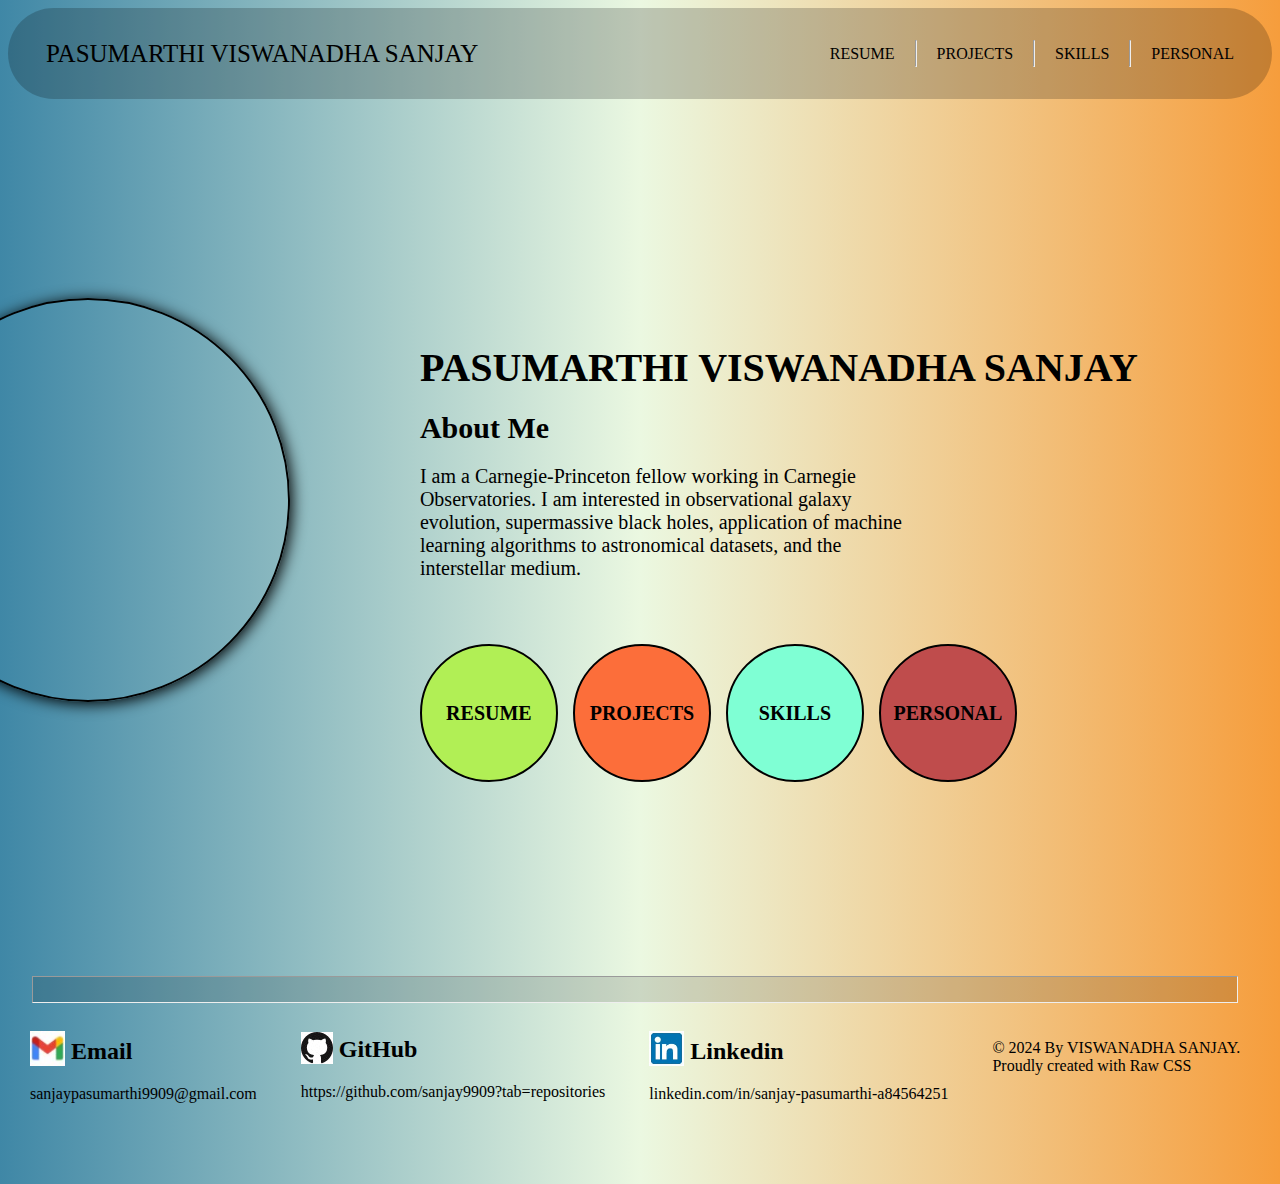
<file: index.html>
<!DOCTYPE html>
<html lang="en">
  <head>
    <meta charset="UTF-8" />
    <meta name="viewport" content="width=, initial-scale=1.0" />
    <title>Portfolio</title>
    <link rel="stylesheet" href="style.css" />
  </head>
  <body>
    <header>
      <nav>
        <div class="leftus">PASUMARTHI VISWANADHA SANJAY</div>
        <div class="rightus">
          <ul>
            <li><a href="./resume.html">RESUME</a></li>
            <hr>
            <li><a href="./projects.html">PROJECTS</a></li>
            <hr>
            <li><a href="./skills.html">SKILLS</a></li>
            <hr>
            <li><a href="./personal.html">PERSONAL</a></li>
          </ul>
        </div>
      </nav>
    </header>
    <main>
      <div class="photo"></div>
      <div class="content">
        <div class="name">PASUMARTHI VISWANADHA SANJAY</div>
        <div class="about">About Me</div>
        <div class="para">
          I am a Carnegie-Princeton fellow working in Carnegie Observatories. I
          am interested in observational galaxy evolution, supermassive black
          holes, application of machine learning algorithms to astronomical
          datasets, and the interstellar medium.
        </div>
        <div class="circles">
            <div id="circle1" class="circle"><a href="./resume.html">RESUME</a></div>
            <div id="circle2" class="circle"><a href="./projects.html">PROJECTS</a></div>
            <div id="circle3" class="circle"><a href="./skills.html">SKILLS</a></div>
            <div id="circle4" class="circle"><a href="./personal.html">PERSONAL</a></div>
        </div>
      </div>
    </main>
    <footer>
      <hr>
      <div class="footer">
          <div class="email"><h2> <img height="35px" src="./mail.jpeg" alt=""> Email</h2><a>sanjaypasumarthi9909@gmail.com</a></div>
          <div class="github"><h2> <img src="./github.jpeg" alt=""> GitHub</h2><a target="_blank" href="https://github.com/sanjay9909?tab=repositories">https://github.com/sanjay9909?tab=repositories</a></div>
          <div class="linkedin"><h2> <img height="35px" src="./linkedin.jpeg" alt=""> Linkedin</h2><a target="_blank" href="linkedin.com/in/sanjay-pasumarthi-a84564251">linkedin.com/in/sanjay-pasumarthi-a84564251</a></div>
          <div class="copy">
              &copy; 2024 By VISWANADHA SANJAY. <br>
              Proudly created with Raw CSS</div>
      </div>
  </footer>
  </body>
</html>
</file>
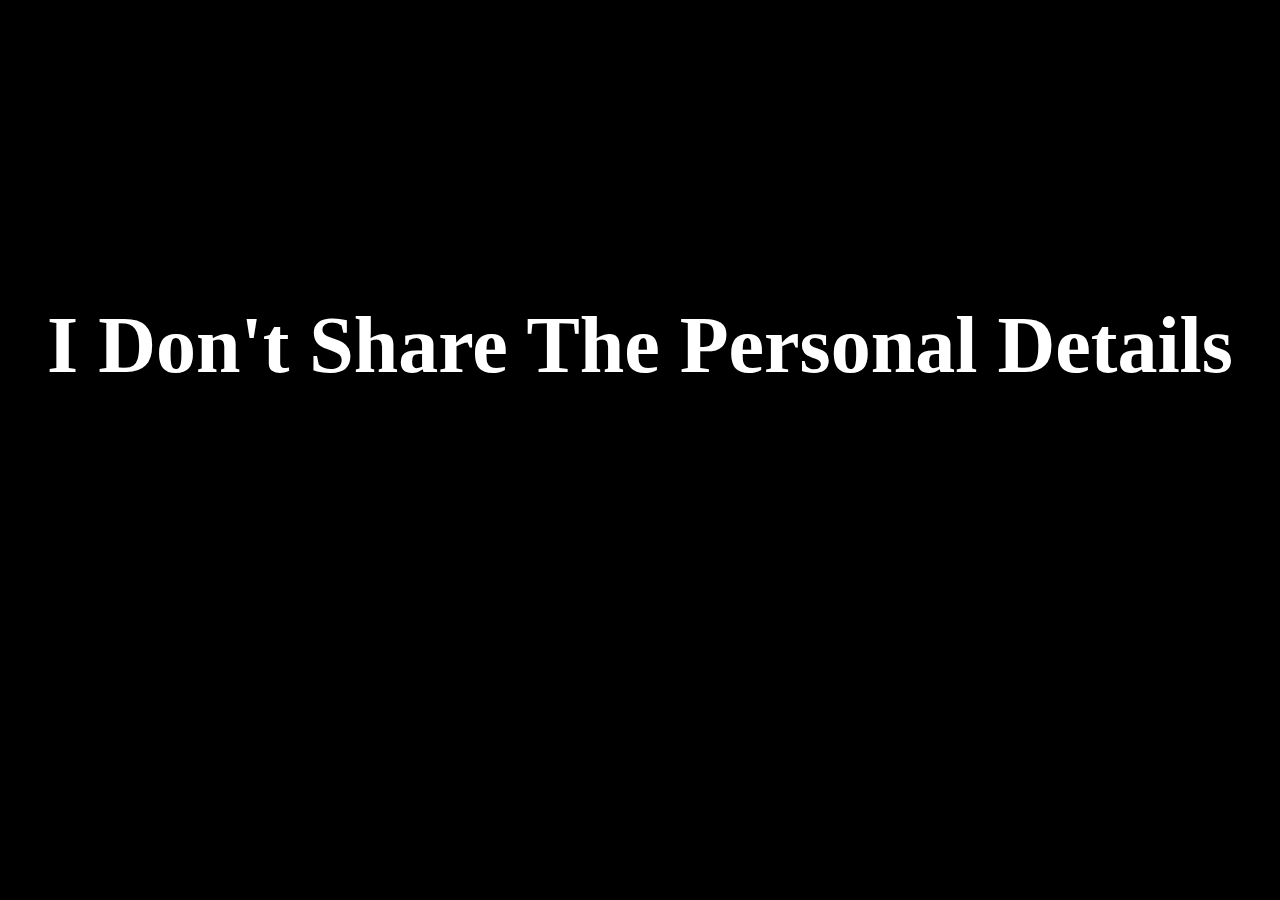
<file: personal.html>
<!DOCTYPE html>
<html lang="en">
<head>
    <meta charset="UTF-8">
    <meta name="viewport" content="width=device-width, initial-scale=1.0">
    <title>Personal</title>
    <style>
        body{
            background-color: black;
            color: white;
        }
        h1{
           font-size: 80px;
           margin-top: 300px;
        }
    </style>
</head>
<body>
    <center><h1>I Don't Share The Personal Details </h1></center>
</body>
</html>
</file>
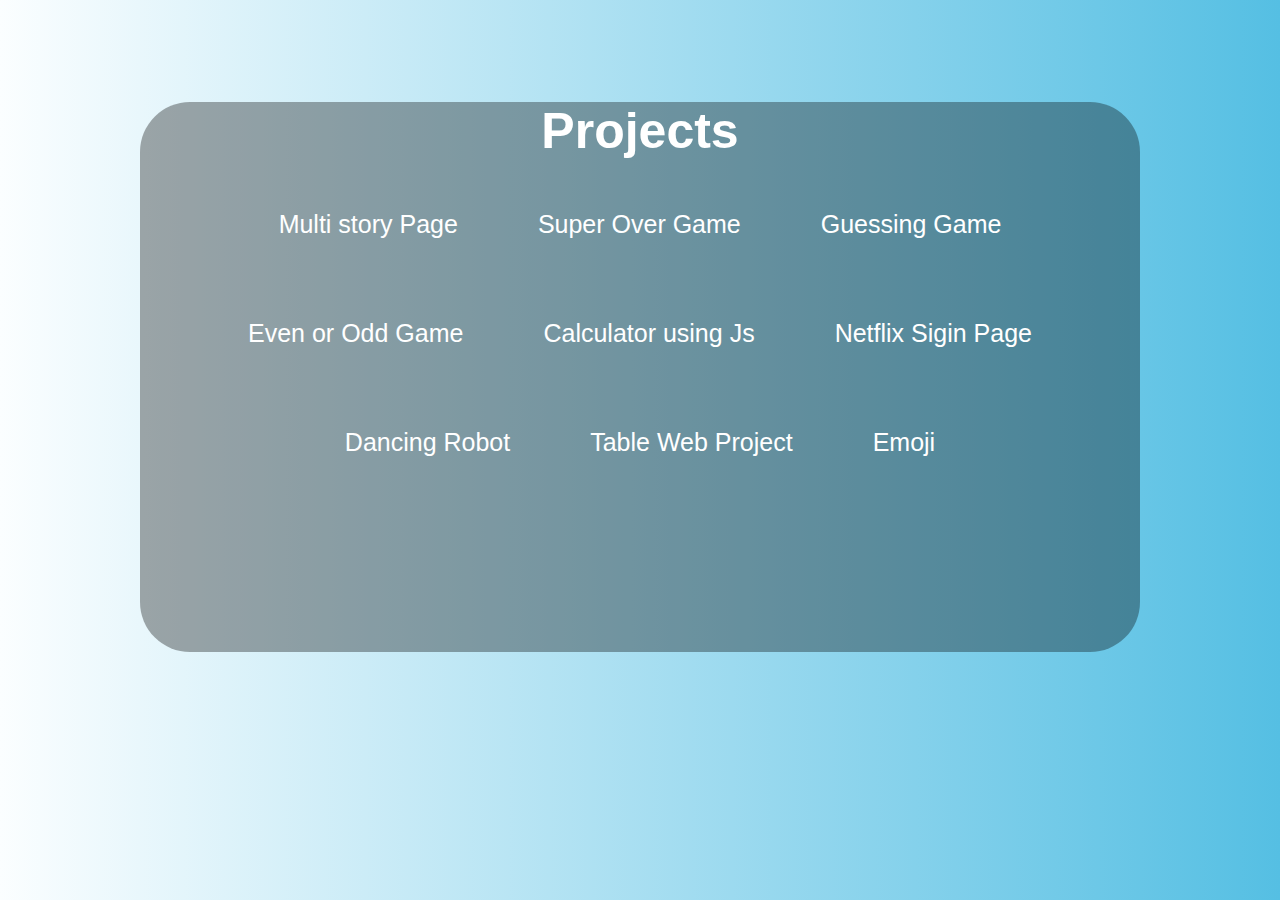
<file: projects.html>
<!DOCTYPE html>
<html lang="en">
    <head>
        <meta charset="UTF-8">
        <meta name="viewport" content="width=device-width, initial-scale=1.0">
        <title>Projects</title>
        <style>
        *{
            margin: 0;
            padding: 0;
            box-sizing: border-box;
            font-family: sans-serif;
        }
        body{
            color: white;
            background: linear-gradient(to right,rgb(251, 254, 255),rgb(85, 191, 227));
            width: 100%;
            height: 100%;
            font-size: 25px;

        }
        .container{
            margin: auto;
            margin-top: 8%;
            height: 550px;
            width: 1000px;
            background-color: rgba(0, 0, 0, 0.339);
            border-radius: 50px;
        }
        .skills{
            display: flex;
            justify-content: center;
            align-items: center;
            flex-wrap: wrap;
            gap: 80px;
            padding: 50px;
        }
        .s-4{
            width: 150px;
        }
        a{
            color: white;
            text-decoration: none;
        }
    </style>
    </head>
    <body>
        <div class="main">
            <div class="container">
                <div class="heading">
                    <center><h1>Projects</h1></center>
                </div>
                <div class="skills">
                    <div class="Java">
                        <div class="s-5">
                            <div> <a target="_blank" href="https://sanjay9909.github.io/multi_page_story/"> Multi story Page</div></a>
                        </div>
                    </div>
                    <div class="HTML">
                        <div class="s-6">
                            <div> <a target="_blank" href="https://sanjay9909.github.io/super_over/"> Super Over Game</div></a>
                        </div>
                    </div>
                    <div class="CSS">
                        <div class="s-7">
                            <div> <a target="_blank" href="https://sanjay9909.github.io/Guess/"> Guessing Game</div></a>
                        </div>
                    </div>
                    <div class="Node.js">
                        <div class="s-8">
                            <div> <a target="_blank" href="https://sanjay9909.github.io/ODD_OR_EVEN/"> Even or Odd Game</div></a>
                        </div>

                    </div>
                    <div class="Node.js">
                        <div class="s-8">
                            <div> <a target="_blank" href="https://sanjay9909.github.io/Calculator/"> Calculator using Js</div></a>
                        </div>

                    </div>
                    <div class="Node.js">
                        <div class="s-8">
                            <div> <a target="_blank" href="https://sanjay9909.github.io/Netflix_sign_in_page/"> Netflix Sigin Page</div></a>
                        </div>

                    </div>
                    <div class="Node.js">
                        <div class="s-8">
                            <div> <a target="_blank" href="https://sanjay9909.github.io/Dancing_Robot/"> Dancing Robot</div></a>
                        </div>
                    </div>
                    <div class="Node.js">
                        <div class="s-8">
                            <div> <a target="_blank" href="https://sanjay9909.github.io/table_web/"> Table Web Project</div></a>
                        </div>
                    </div>
                    <div class="Node.js">
                        <div class="s-8">
                            <div> <a target="_blank" href="https://sanjay9909.github.io/emoji/"> Emoji</div></a>
                        </div>
                    </div>
                </div>
            </div>
        </body>
    </html>
</file>
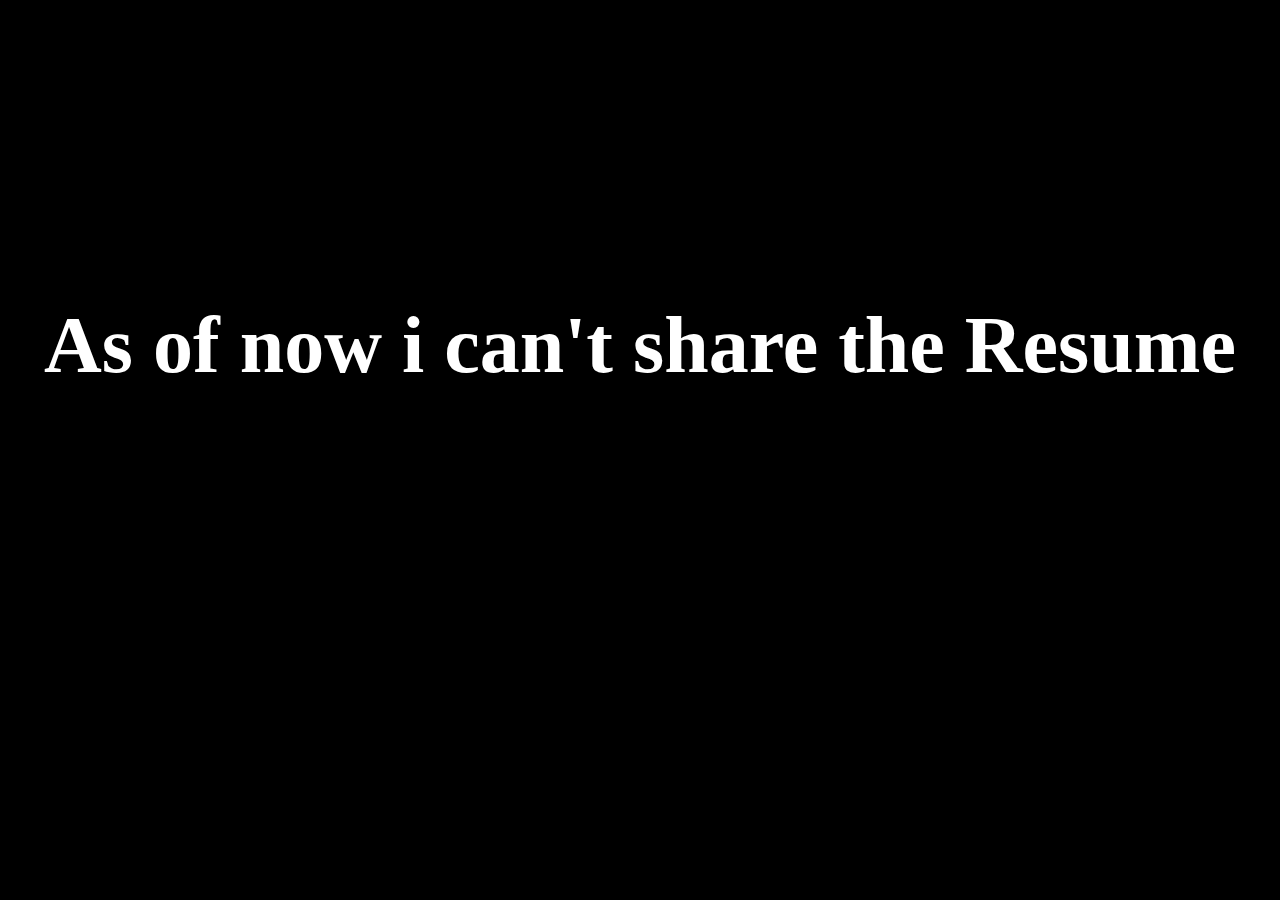
<file: resume.html>
<!DOCTYPE html>
<html lang="en">
<head>
    <meta charset="UTF-8">
    <meta name="viewport" content="width=device-width, initial-scale=1.0">
    <title>Personal</title>
    <style>
        body{
            background-color: black;
            color: white;
        }
        h1{
           font-size: 80px;
           margin-top: 300px;
        }
    </style>
</head>
<body>
    <center><h1>As of now i can't share the Resume</h1></center>
</body>
</html>
</file>
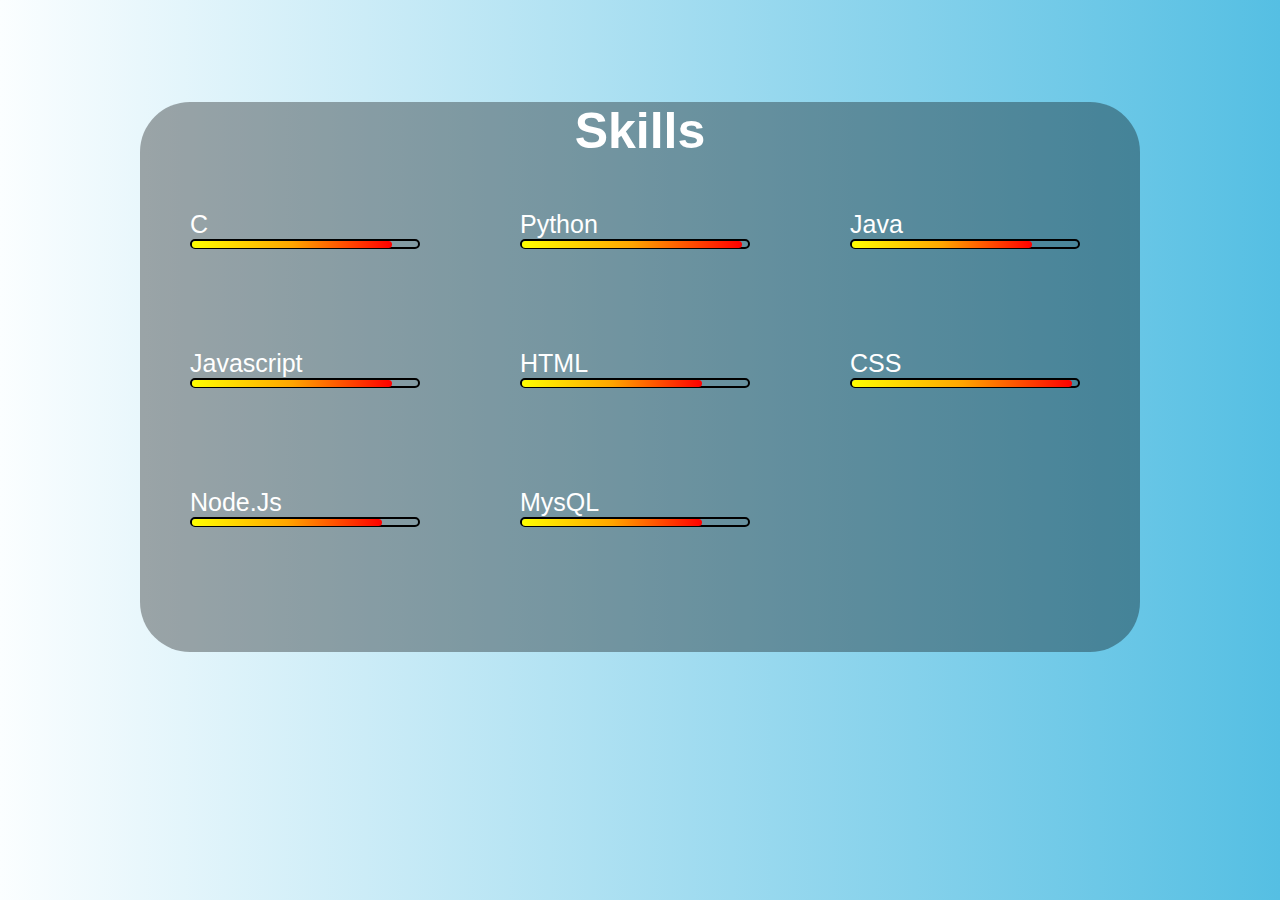
<file: skills.html>
<!DOCTYPE html>
<html lang="en">
<head>
    <meta charset="UTF-8">
    <meta name="viewport" content="width=device-width, initial-scale=1.0">
    <title>Skills</title>
    <style>
        *{
            margin: 0;
            padding: 0;
            box-sizing: border-box;
            font-family: sans-serif;
        }
        body{
            color: white;
            background: linear-gradient(to right,rgb(251, 254, 255),rgb(85, 191, 227));
            width: 100%;
            height: 100%;
            font-size: 25px;

        }
        .container{
            margin: auto;
            margin-top: 8%;
            height: 550px;
            width: 1000px;
            background-color: rgba(0, 0, 0, 0.339);
            border-radius: 50px;
        }
        .skills{
            display: flex;
            flex-wrap: wrap;
            gap: 100px;
            padding: 50px;
        }
        .skils div{
            width: 100px;
        }
        .box{
            border-radius: 50px;
            width: 230px;
            height: 10px;
            border: 2px solid black;

        }
        .bx-1,.bx-2,.bx-3,.bx-4,.bx-5,.bx-6,.bx-7,.bx-8{
            border-radius: 50px;
            width: 200px;
            height: 7px; 
            background: linear-gradient(to right,yellow, orange, red);
        }
        .bx-2,.bx-6{
            width: 220px;
        }
        .bx-3,.bx-5,.bx-8{
            width: 180px;
        }
        .bx-7{
            width: 190px;
        }
    </style>
</head>
<body>
    <div class="main">
        <div class="container">
            <div class="heading">
                <center><h1>Skills</h1></center>
            </div>
            <div class="skills">
                <div class="c">
                    <div class="s-1">
                        <div>C</div>
                        <div class="box">
                            <div class="bx-1"></div>
                        </div>
                    </div>
                </div>
                <div class="python">
                    <div class="s-2">
                        <div>Python</div>
                        <div class="box">
                            <div class="bx-2"></div>
                        </div>
                    </div>
                </div>
                <div class="Java">
                    <div class="s-3">
                        <div>Java</div>
                        <div class="box">
                            <div class="bx-3"></div>
                        </div>
                    </div>
                </div>
                <div class="Javascript">
                    <div class="s-4">
                        <div>Javascript</div>
                        <div class="box">
                            <div class="bx-4"></div>
                        </div>
                    </div>
                </div>
                <div class="HTML">
                    <div class="s-5">
                        <div>HTML</div>
                        <div class="box">
                            <div class="bx-5"></div>
                        </div>
                    </div>
                </div>
                <div class="CSS">
                    <div class="s-6">
                        <div>CSS</div>
                        <div class="box">
                            <div class="bx-6"></div>
                        </div>
                    </div>
                </div>
                <div class="Node.js">
                    <div class="s-7">
                        <div>Node.Js</div>
                        <div class="box">
                            <div class="bx-7"></div>
                        </div>
                    </div>
                </div>
                <div class="MySQL">
                    <div class="s-8">
                        <div>MysQL</div>
                        <div class="box">
                            <div class="bx-8"></div>
                        </div>
                    </div>
                </div>
            </div>
        </div>
    </div>
</body>
</html>
</file>
<file: style.css>
body{
    background: linear-gradient(0.25turn, #3f87a6, #ebf8e1, #f69d3c);
}
nav{
    display: flex;
    justify-content: space-between;
    align-items: center;
    padding-left: 20px;
    padding-right: 20px;
    padding: 8px;
    background-color: rgba(0, 0, 0, 0.2);
    border-radius: 50px;
}
.leftus{
    color: black;
    font-weight: 300;
    font-size: 25px;
    padding-left: 30px;
}
.rightus{
    padding-right: 30px;
}
ul{
    display: flex;
    align-items: center;
    gap: 20px;
}
li{
    list-style: none;
}
a{
    color:black;
    text-decoration: none;
}
main{
    height: 89vh;
    width: 100vw;
    display: flex;
    justify-content: center;
    gap: 30px;
    align-items: center;
    margin-left: -8%;
}
.photo{
    border: 2px solid black;
    height: 400px;
    width: 400px;
    border-radius: 50%;
    margin-right: 100px;
    margin-left: -70px;
    box-shadow: 2px 2px 15px black;
    background-image: url('https://i.stack.imgur.com/mwFzF.png');
}
.content{
    display: flex;
    flex-direction: column;
    gap: 20px;
    margin-bottom: 75px;
}
.name{
    font-size: 40px;
    font-weight: 800;
}
.about{
    font-size: 30px;
    font-weight: 600;
}
.para{
    width: 500px;
    font-size: 20px;
}
.circles{
    position: absolute;
    display: flex;
    gap: 15px;
    margin: 10% 0 0 0;
    margin-top: 300px;
}
.circle{
    height: 120px;
    width: 120px;
    border-radius: 50%;
    border: 2px solid black;
    padding: 7px;
    display: flex;
    justify-content: center;
    align-items: center;
    font-size: 20px;
    font-weight: 600;
}
#circle1{
    background-color: rgb(177, 239, 85);
}
#circle2{
    background-color: rgb(252, 110, 58);
}
#circle3{
    background-color: aquamarine;
}
#circle4{
    background-color: rgb(191, 76, 76);
}
#circle1:hover{
    background-color: rgb(213, 207, 207);
    height: 130px;
    width: 130px;
    box-shadow: 2px 2px 15px;
}
#circle2:hover{
    background-color: rgb(213, 207, 207);
    height: 130px;
    width: 130px;
    box-shadow: 2px 2px 15px;
}
#circle3:hover{
    background-color: rgb(213, 207, 207);
    height: 130px;
    width: 130px;
    box-shadow: 2px 2px 15px;
}
#circle4:hover{
    background-color: rgb(213, 207, 207);
    height: 130px;
    width: 130px;
    box-shadow: 2px 2px 15px;
}
footer{
    height: 200px;
    /* color: black; */
    width: 98vw;
    margin-top: 6%;
}
 hr{
    width: 96%;
    height: 25px;
    background-color: rgba(0, 0, 0, 0.132);
}
.footer{
    display: flex;
    justify-content: space-around;
    align-items: center;
    color: black;
}
.footer a{
    color: black;
    text-decoration: none;
}
.footer img{
    margin-bottom: -7px;
}
</file>
